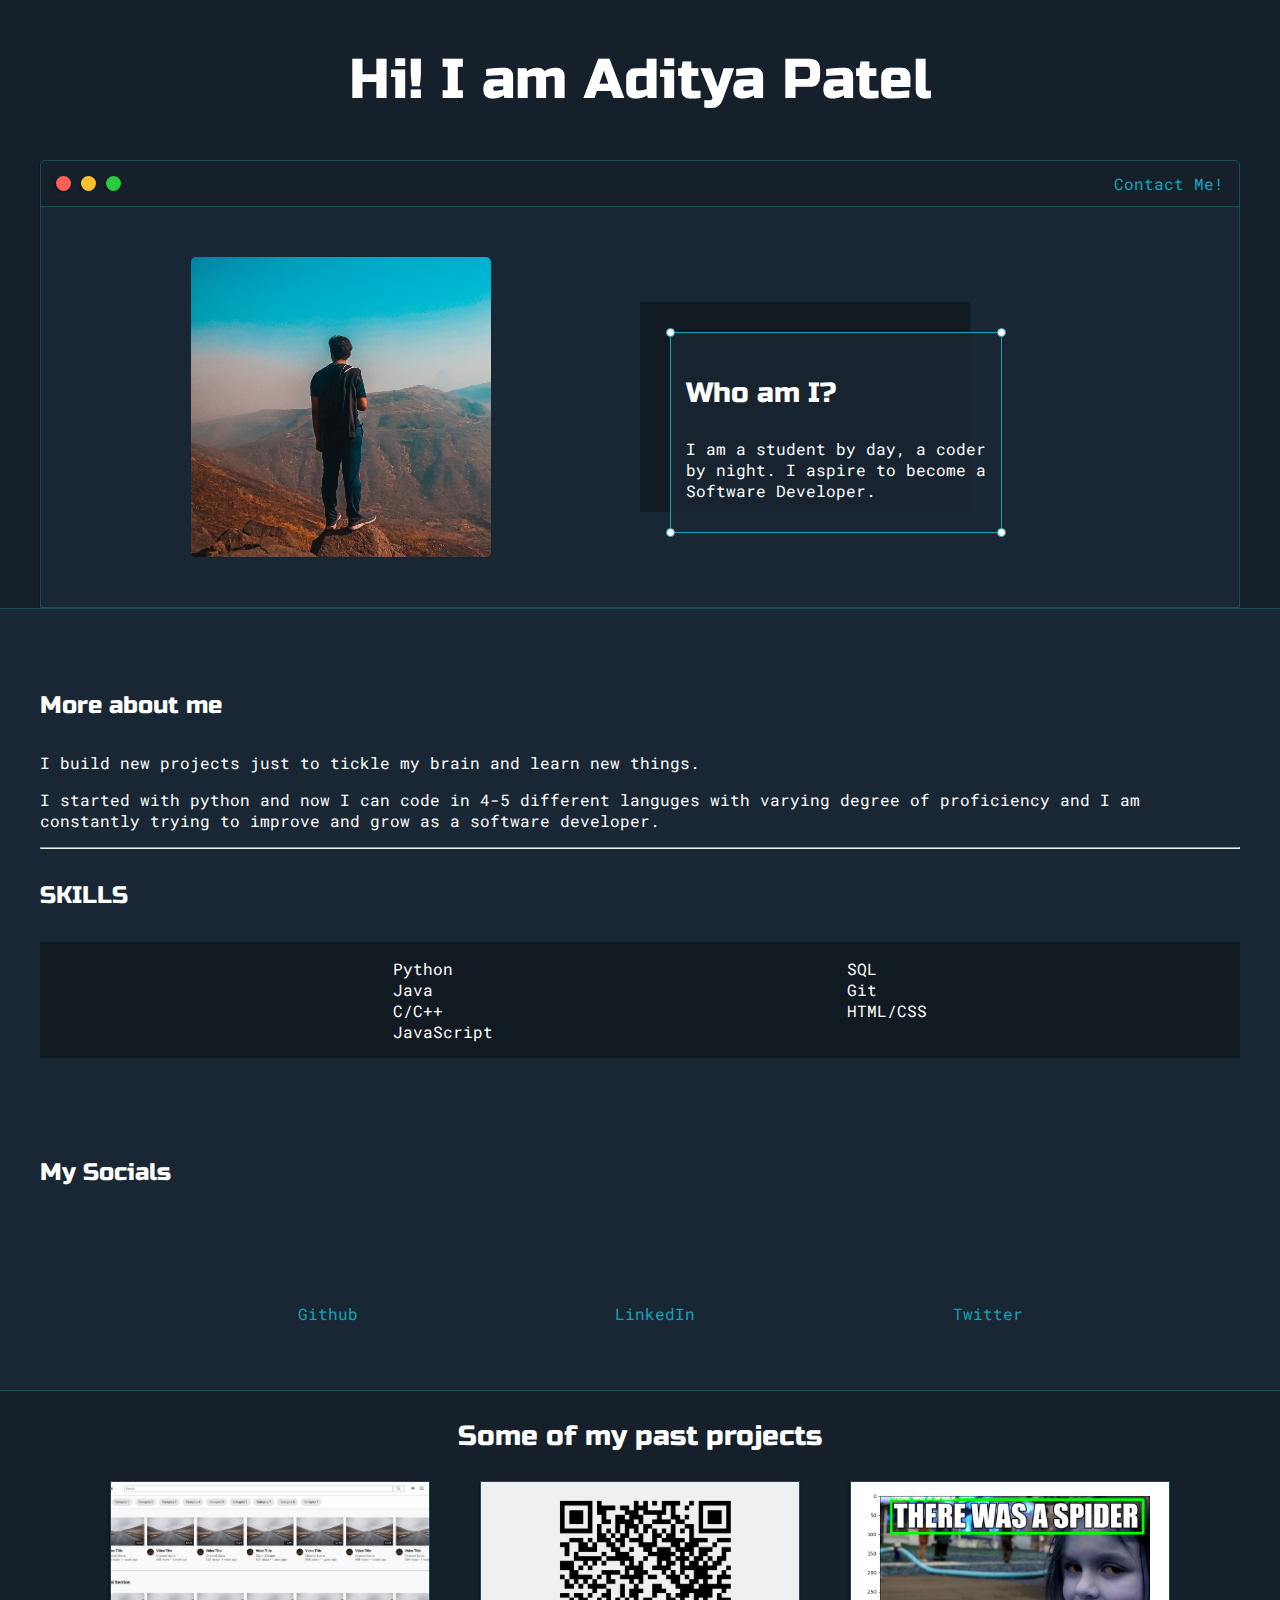
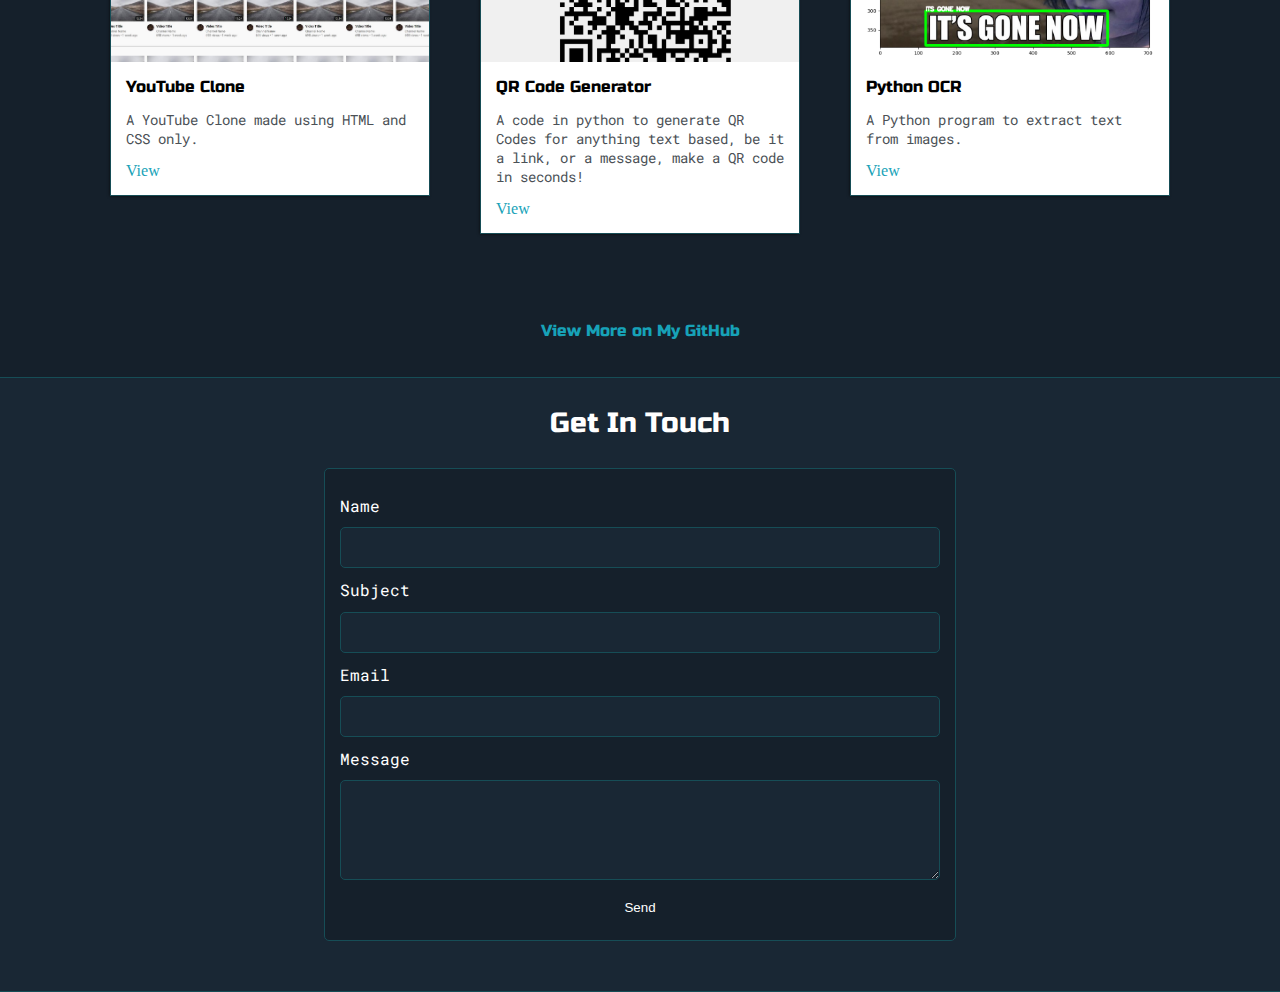
<file: index.html>
<DOCTYPE html>

<html>

    <head>

        <title>Aditya Patel</title>
	<meta name="description" content="Welcome to Aditya's site! An aspiring Software Developer.">
        <meta name="viewport" content="width=device-width, initial-scale=1, maximum-scale=1, minimum-scale=1"/>
        <link href="https://fonts.googleapis.com/css2?family=Russo+One&amp;display=swap" rel="stylesheet">
        <link href="https://fonts.googleapis.com/css2?family=Roboto+Mono:wght@500&amp;family=Russo+One&amp;display=swap" rel="stylesheet">

        <link rel="stylesheet" href="styles.css">

    </head>

    <body>

        <header>

            <section class="s1">
                <div class="main-contianer">
                    <div class="heading-wrapper">
                        <h1>Hi! I am Aditya Patel</h1>
                    </div>

                    <div class="intro-wrapper">
                        <div class="nav-wrapper">
                            <div class="dots-wrapper">
                                <div id="dot-1" class="browser-dot"></div>
                                <div id="dot-2" class="browser-dot"></div>
                                <div id="dot-3" class="browser-dot"></div>
                            </div>
                            <ul id="navigation">
                                <li>
                                    <a href="#contact-form">
                                        Contact Me!
                                    </a>
                                </li>
                            </ul>
                        </div>

                        <div class="left-column">
                            <img id="profile_pic" src="meta/IMG1.jpg">
                        </div>

                        <div class="right-column">
                            <div id="preview-shadow">
                                <div id="preview">
                                    <div id="corner-tl" class="corner"></div>
                                    <div id="corner-tr" class="corner"></div>
                                    <h3>Who am I?</h3>
                                    <p>I am a student by day, a coder by night. I aspire to become a Software Developer.</p>
                                    <div id="corner-br" class="corner"></div>
                                    <div id="corner-bl" class="corner"></div>
                                </div>
                            </div>
                        </div>

                    </div>
                    
                </div>
            </section>

            <section class="s2">
                <div class="main-contianer">
                    <div class="about-wrapper">
                        <div class="about-me">
                            <h4>More about me</h4>
                            <p>
                                I build new projects just to tickle my brain and learn new things. 
                            </p>
                            <p>
                                I started with python and now I can code in 4-5 different languges with varying degree of proficiency and I am constantly trying to improve and grow as a software developer.
                            </p>

                            <hr>

                            <h4>SKILLS</h4>
                            <div id="skills">
                                <ul>
                                    <li>Python</li>
                                    <li>Java</li>
                                    <li>C/C++</li>
                                    <li>JavaScript</li>
                                </ul>

                                <ul>
                                    <li>SQL</li>
                                    <li>Git</li>
                                    <li>HTML/CSS</li>
                                </ul>

                            </div>

                        </div>

                        <h4 class="social-head">My Socials</h4>
                        <div id="social-links">
                            <ul><li><a href="https://github.com/AdinotAadi" target="_blank">Github</a></li></ul>

                            <ul><li><a href="https://linkedin.com/in/pateladitya1" target="_blank">LinkedIn</a></li></ul>

                            <ul><li><a href="https://twitter.com/@AdinotAadi" target="_blank">Twitter</a></li></ul>
                        </div>

                    </div>
                </div>
            </section>

            <section class="s1">
                <div class="main-contianer">
                    <h3 style="text-align: center;">Some of my past projects</h3>
                    <div class="post-wrapper">

                        <div>
                            <div class="post">
                                <img class="thumbnail" src="meta/IMG4.jpeg">
                                <div class="post-preview">
                                    <h6 class="post-title">YouTube Clone</h6>
                                    <p class="post-intro">A YouTube Clone made using HTML and CSS only.</p>
                                    <a href="https://github.com/AdinotAadi/YouTube-Clone" type="_blank">View</a>
                                </div>
                            </div>
                        </div>

                        <div>
                            <div class="post">
                                <img class="thumbnail" src="meta/IMG3.png">
                                <div class="post-preview">
                                    <h6 class="post-title">QR Code Generator</h6>
                                    <p class="post-intro">A code in python to generate QR Codes for anything text based, be it a link, or a message, make a QR code in seconds!</p>
                                    <a href="https://github.com/AdinotAadi/PyhtonQRCodeGenerator" type="_blank">View</a>
                                </div>
                            </div>
                        </div>

                        <div>
                            <div class="post">
                                <img class="thumbnail" src="meta/IMG7.png">
                                <div class="post-preview">
                                    <h6 class="post-title">Python OCR</h6>
                                    <p class="post-intro">A Python program to extract text from images.</p>
                                    <a href="https://github.com/AdinotAadi/Python-OCR" type="_blank">View</a>
                                </div>
                            </div>
                        </div>

                    </div>
		    <h6 style="text-align: center;"><a href="https://github.com/AdinotAadi" target="_blank">View More on My GitHub</a></h6>
                </div>
            </section>

            <section class="s2">
                <div class="main-contianer">
                    <a href=""></a>
			<h3 style="text-align: center;">Get In Touch</h3>

			<form id="contact-form" action="5edc2ab4f46b8a086865112764ae8448" method="POST">
				<a name="contact"></a>

				<label>Name</label>
				<input class="input-field" type="text" name="name">

				<label>Subject</label>
				<input class="input-field" type="text" name="subject">

				<label>Email</label>
				<input class="input-field" type="text" name="email" required>

                <input type="hidden" name="_next" value="thanks.html">

				<label>Message</label>
				<textarea class="input-field" name="message"></textarea>

				<button id="submit-btn" type="submit" value="Send">Send</button>
			</form>
                </div>
            </section>

        </header>

    </body>

</html>
</file>
<file: styles.css>
:root {
    --mainColor:#15202B;
    --secondaryColor:#192734;
    --borderColor: #164D56;
    --maintText:#fff;
    --secondaryText:#eeeeee;
    --previewBg:rgb(25, 39, 52, 0.8);
    --previewShadow:#111921;
}

html, body {
    padding: 0;
    margin: 0;
	scroll-behavior: smooth;
}

h1, h2, h3, h4, h5, h6, strong {
    color: var(--maintText);
    font-family: 'Russo One', sans-serif;
    font-weight: 500;
}

p, li, span, label, input, textarea {
    color: var(--maintText);
    font-family: 'Roboto Mono', monospace;
}

a {
    text-decoration: none;
    color:#17a2b8;
}

ul {
    list-style: none;
}

h1 { font-size: 56px;}
h2 { font-size: 36px;}
h3 { font-size: 28px;}
h4 { font-size: 24px;}
h5 { font-size: 20px;}
h6 { font-size: 16px;}

.s1 {
    background-color: var(--mainColor);
    border-bottom: 1px solid var(--borderColor);
    overflow: auto;
}

.s2 {
    background-color: var(--secondaryColor);
    border-bottom: 1px solid var(--borderColor);
    overflow: auto;
}

.main-contianer {
    width: 1200px;
    margin: 0 auto;
}

.heading-wrapper {
    display: grid;
    text-align: center;
    align-content: center;
    min-height: 10em;
}

.intro-wrapper {
    background-color: var(--secondaryColor);
    border: 1px solid var(--borderColor);
    border-radius: 5px 5px 0 0;


    -webkit-box-shadow: -1px 1px 3px -1px rgba(0,0,0,0.75);
	-moz-box-shadow: -1px 1px 3px -1px rgba(0,0,0,0.75);
	box-shadow: -1px 1px 3px -1px rgba(0,0,0,0.75);


    display: grid;
    grid-template-columns: 1fr 1fr;
    grid-template-areas:
        'nav-wrapper nav-wrapper'
        'left-column right-column'
    ;
}

.nav-wrapper {
    border-radius: 5px 5px 0 0;
    grid-area: nav-wrapper;
    border-bottom: 1px solid var(--borderColor);
    display: flex;
    justify-content: space-between;
    align-items: center;
    background-color: var(--mainColor);
}

#navigation {
    margin: 0;
    padding: 10px;
}

#navigation li {
    display: inline-block;
    margin-right: 5px;
    margin-left: 5px;
}

.dots-wrapper {
    display: flex;
    padding: 10px;
}

#dot-1 {
    background-color:  #FC6058;
}

#dot-2 {
	background-color:  #FEC02F;
}

#dot-3 {
	background-color:  #2ACA3E;
}

.browser-dot {
    background-color: black;
    height: 15px;
    width: 15px;
    border-radius: 50%;
    margin: 5px;

    -webkit-box-shadow: -1px 1px 3px -1px rgba(0,0,0,0.75);
	-moz-box-shadow: -1px 1px 3px -1px rgba(0,0,0,0.75);
	box-shadow: -1px 1px 3px -1px rgba(0,0,0,0.75);
}

.left-column {
    grid-area: left-column;
    padding-top: 50px;
    padding-bottom: 50px;
}

#profile_pic {
    display: block;
    margin: 0 auto;

    height: 300px;
    width: 300px;
    object-fit: cover;
    border: 2px var(--borderColor);
	border-radius: 5px;

}

.right-column {
    grid-area: right-column;
    display: grid;
    align-content: center;
    padding-top: 50px;
    padding-bottom: 50px;
}

#preview-shadow {
    background-color: var(--previewShadow);
    width: 300px;
    height: 180px;
    padding-left: 30px;
    padding-top: 30px;
}

#preview {
    width: 300px;
    border: 1.5px solid #17a2b8;
    background-color: var(--previewBg);
    padding: 15px;
    position: relative;
}

.corner {
    width: 7px;
    height: 7px;
    border-radius: 50%;
    border: 1.5px solid #17a2b8;
    background-color: #fff;
    position: absolute;
}

#corner-tl{
	top:-5px;
	left: -5px
}

#corner-tr{
	top:-5px;
	right: -5px
}


#corner-br{
	bottom:-5px;
	right: -5px
}


#corner-bl{
	bottom:-5px;
	left: -5px
}

.about-wrapper {
    display: grid;
    grid-template-columns: repeat(auto-fir, minmax(320px, 1fr));
    padding-bottom: 50px;
    padding-top: 50px;
    gap:100px;
}

#skills{
	display: flex;
	justify-content: space-evenly;
	background-color: var(--previewShadow);
}

.social-head {
    margin: 0;
}

#social-links{
	display: flex;
	justify-content: space-evenly;
}

.post-wrapper {
    display: grid;
    grid-template-columns: repeat(auto-fit, 320px);
    gap: 50px;
    justify-content: center;
    padding-bottom: 50px;
}

.post {
    border: 1px solid var(--borderColor);
    -webkit-box-shadow: -1px 1px 3px -1px rgba(0,0,0,0.75);
	-moz-box-shadow: -1px 1px 3px -1px rgba(0,0,0,0.75);
	box-shadow: -1px 1px 3px -1px rgba(0,0,0,0.75);
}

.thumbnail {
    display: block;
    height: 180px;
    width: 100%;
    object-fit: cover;
}

.post-preview {
    background-color: #fff;
    padding: 15px;
}

.post-title{
	color:black;
	margin: 0;
}

.post-intro{
	color:#4b5156;
	font-size: 14px;
}

#contact-form{
	display: block;
	max-width: 600px;
	margin: 0 auto;
	border: 1px solid var(--borderColor);
	padding: 15px;
	border-radius: 5px;
	background-color: var(--mainColor);
	margin-bottom: 50px;

}

#contact-form label{
	line-height: 2.7em;
}

#contact-form textarea{
	min-height: 100px;
	font-size: 14px;
}


.input-field{
	width: 100%;
	padding-top: 10px;
	padding-bottom:10px; 
	background-color: var(--secondaryColor);
	border-radius: 5px;
	border:1px solid var(--borderColor);
	font-size: 14px;
}


#submit-btn{
	margin-top: 10px;
	width: 100%;
	padding-top: 10px;
	padding-bottom:10px; 
	color: #fff;
	background-color: var(--buttonColor);
	border:none;
}


@media screen and (max-width: 1200px) {
    .main-contianer {
        width: 95%;
    }
}

@media screen and (max-width: 800px) {
    .intro-wrapper {
        grid-template-columns: 1fr;
        grid-template-areas:
            'nav-wrapper'
            'left-column'
            'right-column'
        ;
    }

    .right-column {
        justify-content: center;
    }

}
</file>
